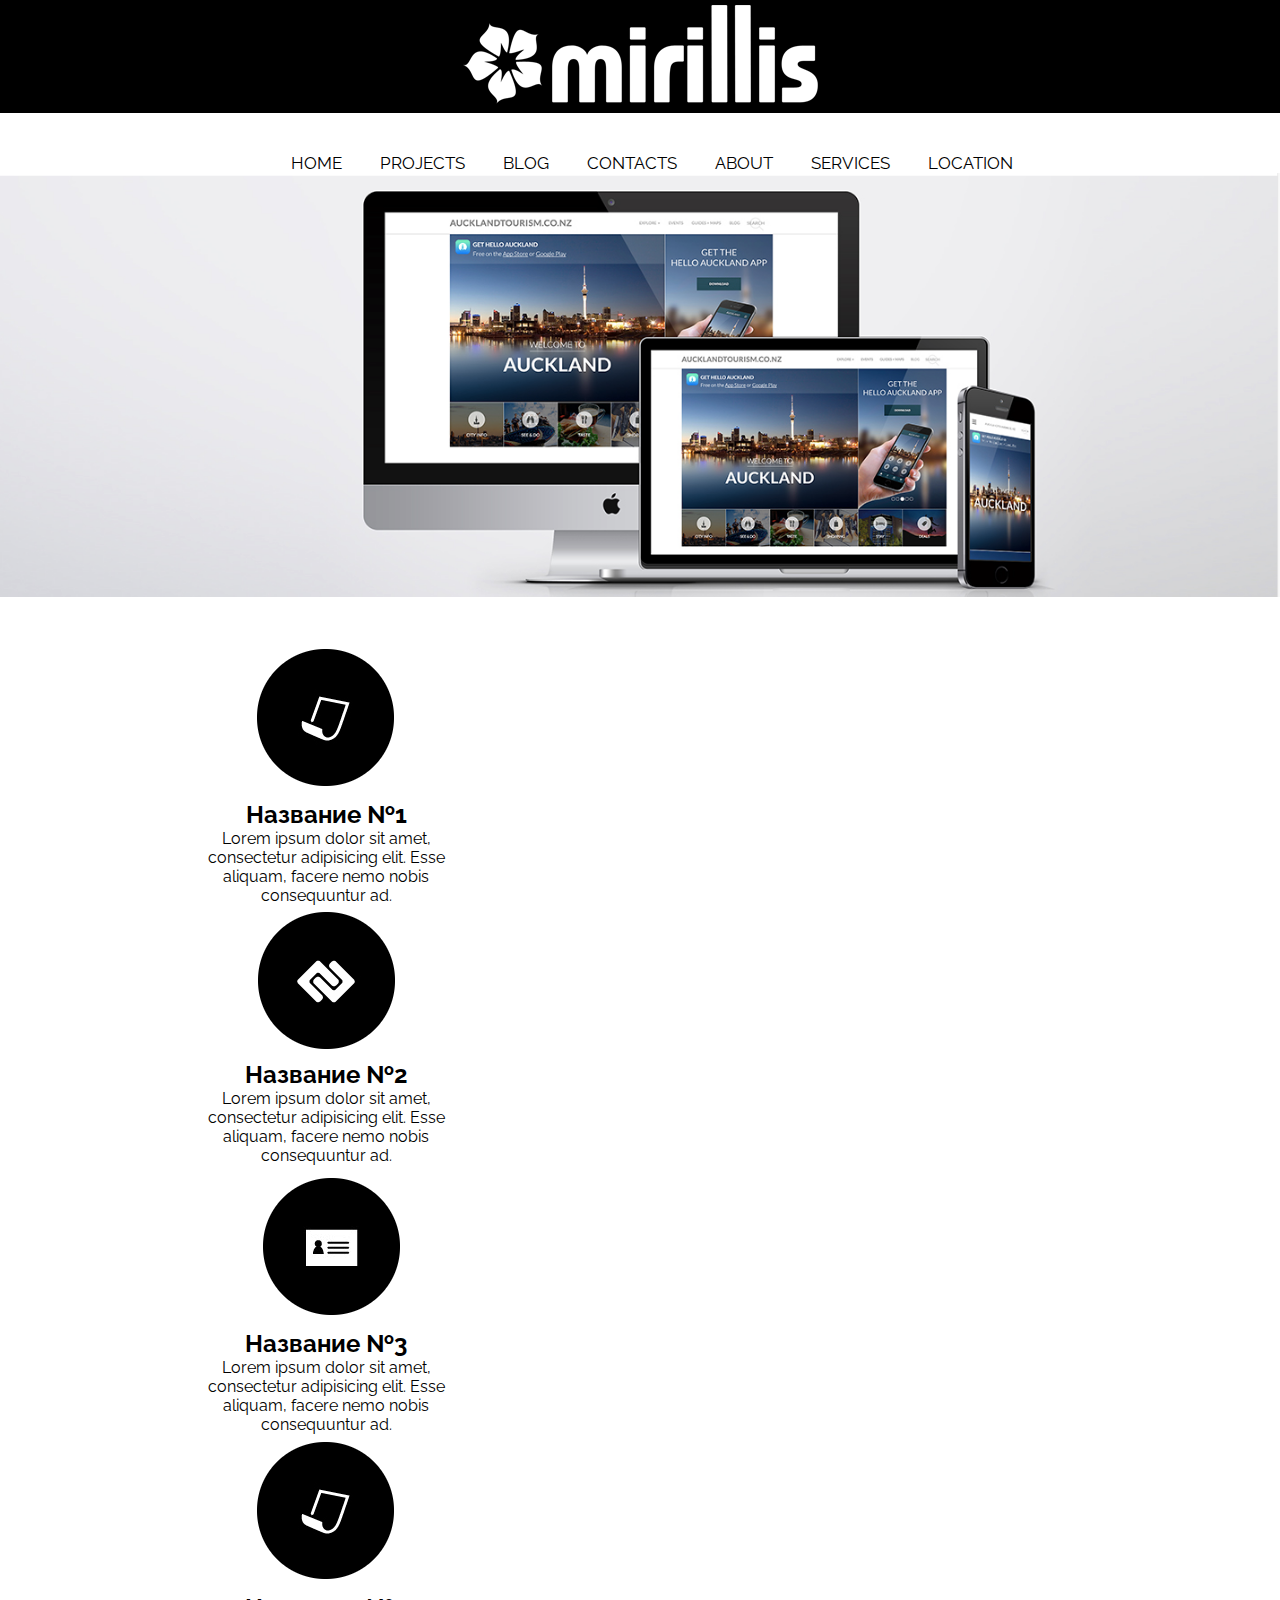
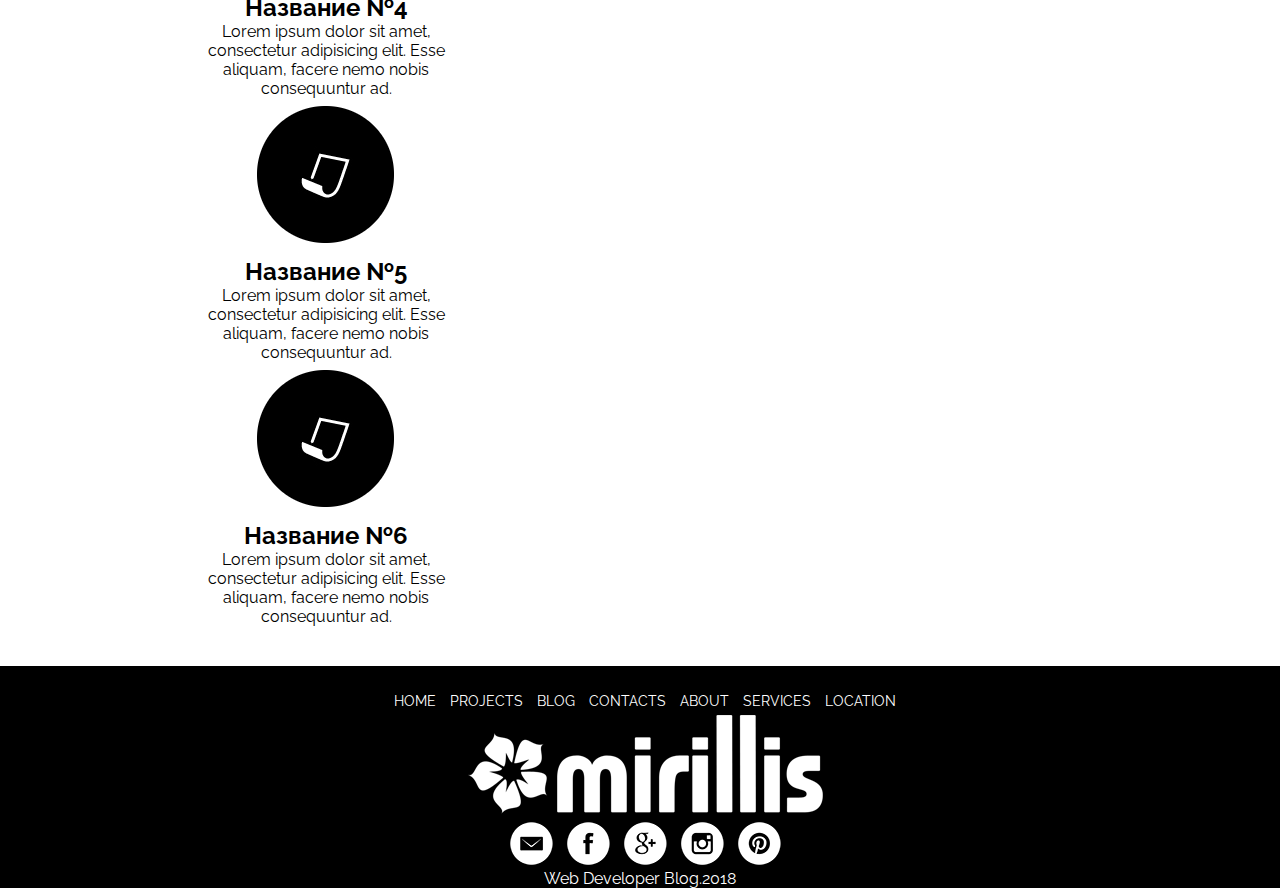
<file: index.html>
<!DOCTYPE html>
<html>

<head>
  <meta charset="utf-8">
  <title>Project: X</title>
  <link rel="stylesheet" href="css/style.css" />
  <link href="https://fonts.googleapis.com/css?family=Raleway" rel="stylesheet">
</head>
    <body style="color:Black; background-color:#ffffff ">
      <header>
        <div class="logo ">
          <a href="index.html "><img class="graficlogo " src="img/logo.png " alt="logo " </a>
        </div>
        <nav>
          <div class="topnav " id="myTopnav ">
            <a href="index.html ">HOME</a>
            <a href="project.html ">PROJECTS</a>
            <a href="blog.html ">BLOG</a>
            <a href="contact.html ">CONTACTS</a>
            <a href="about.html ">ABOUT</a>
            <a href="services.html ">SERVICES</a>
            <a href="location.html ">LOCATION</a>
            <a id="menu " href="# " class="icon ">&#9776;</a>

          </div>
        </nav>
      </header>
      <main>

        <img src="img/web.jpg " alt=" " class="mw-100 " />
      <div class="advantages_container ">
      <div class="advantages ">
        <div class="advantages_item ">
          <img src="img/1.png " alt=" " />
          <h2>Название №1</h2>
          <p>Lorem ipsum dolor sit amet, consectetur adipisicing elit. Esse aliquam, facere nemo nobis consequuntur ad.</p>

          <img src="img/2.png " alt=" " />
          <h2>Название №2</h2>
          <p>Lorem ipsum dolor sit amet, consectetur adipisicing elit. Esse aliquam, facere nemo nobis consequuntur ad.</p>

          <img src="img/3.png " alt=" " />
          <h2>Название №3</h2>
          <p>Lorem ipsum dolor sit amet, consectetur adipisicing elit. Esse aliquam, facere nemo nobis consequuntur ad.</p>

          <img src="img/1.png " alt=" " />
          <h2>Название №4</h2>
          <p>Lorem ipsum dolor sit amet, consectetur adipisicing elit. Esse aliquam, facere nemo nobis consequuntur ad.</p>

          <img src="img/1.png " alt=" " />
          <h2>Название №5</h2>
          <p>Lorem ipsum dolor sit amet, consectetur adipisicing elit. Esse aliquam, facere nemo nobis consequuntur ad.</p>

          <img src="img/1.png " alt=" " />
          <h2>Название №6</h2>
          <p>Lorem ipsum dolor sit amet, consectetur adipisicing elit. Esse aliquam, facere nemo nobis consequuntur ad.</p>
      </div>
      </div>
      </div>
      </main>
      <footer>
        <nav>
          <a href="index.html ">HOME</a>
          <a href="project.html ">PROJECTS</a>
          <a href="blog.html ">BLOG</a>
          <a href="contact.html ">CONTACTS</a>
          <a href="about.html ">ABOUT</a>
          <a href="services.html ">SERVICES</a>
          <a href="location.html ">LOCATION</a>
        </nav>
        <div class="logo ">
          <a href="index.html "><img class="graficlogo " src="img/logo.png " alt=" " />
          </a>
        </div>
        <div class="social">
          <a href="#"><img src="img/em.png" alt=""></a>
          <a href="#"><img src="img/face.png" alt=""></a>
          <a href="#"><img src="img/goo.png" alt=""></a>
          <a href="#"><img src="img/inst.png" alt=""></a>
          <a href="#"><img src="img/pint.png" alt=""></a>
        </div>
        <p>
          Web Developer Blog.2018
        </p>
      </footer>
      <script src="js/script.js "></script>
    </body>
</html>
</file>
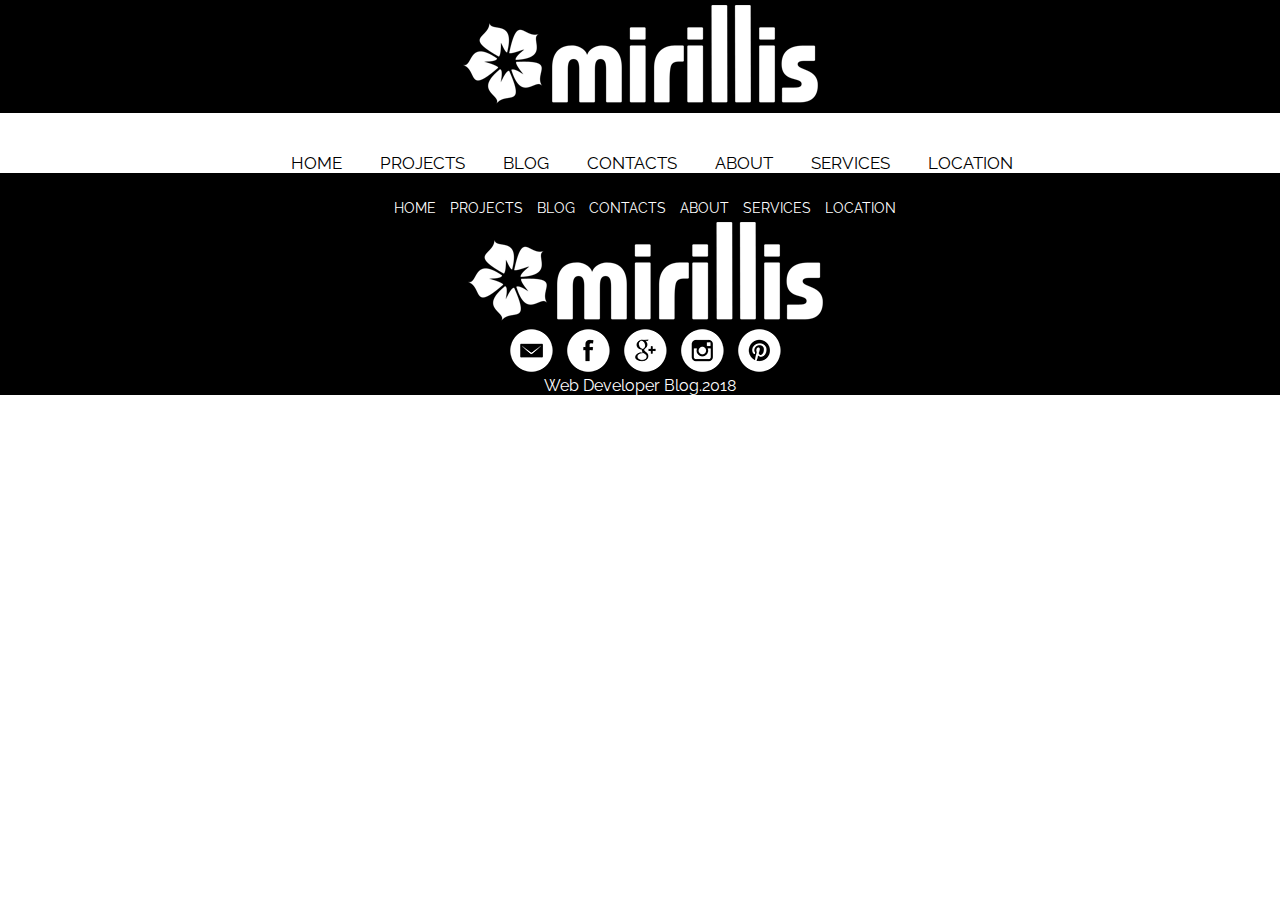
<file: blog.html>
<!DOCTYPE html>
<html>

<head>
  <meta charset="utf-8">
  <title>Project: X</title>
  <link rel="stylesheet" href="css/style.css" />
  <link href="https://fonts.googleapis.com/css?family=Raleway" rel="stylesheet">
</head>
    <body style="color:Black; background-color:#ffffff ">
      <header>
        <div class="logo ">
          <a href="index.html "><img class="graficlogo " src="img/logo.png " alt="logo " </a>
        </div>
        <nav>
          <div class="topnav " id="myTopnav ">
            <a href="index.html ">HOME</a>
            <a href="project.html ">PROJECTS</a>
            <a href="blog.html ">BLOG</a>
            <a href="contact.html ">CONTACTS</a>
            <a href="about.html ">ABOUT</a>
            <a href="services.html ">SERVICES</a>
            <a href="location.html ">LOCATION</a>
            <a id="menu " href="# " class="icon ">&#9776;</a>

          </div>
        </nav>
      </header>
      
      <footer>
        <nav>
          <a href="index.html ">HOME</a>
          <a href="project.html ">PROJECTS</a>
          <a href="blog.html ">BLOG</a>
          <a href="contact.html ">CONTACTS</a>
          <a href="about.html ">ABOUT</a>
          <a href="services.html ">SERVICES</a>
          <a href="location.html ">LOCATION</a>
        </nav>
        <div class="logo ">
          <a href="index.html "><img class="graficlogo " src="img/logo.png " alt=" " />
          </a>
        </div>
        <div class="social">
          <a href="#"><img src="img/em.png" alt=""></a>
          <a href="#"><img src="img/face.png" alt=""></a>
          <a href="#"><img src="img/goo.png" alt=""></a>
          <a href="#"><img src="img/inst.png" alt=""></a>
          <a href="#"><img src="img/pint.png" alt=""></a>
        </div>
        <p>
          Web Developer Blog.2018
        </p>
      </footer>
      <script src="js/script.js "></script>
    </body>
</html>
</file>
<file: css/style.css>
* {
  margin: 0;
  padding: 0;
}

a {
  text-decoration: none;
}

li {
  text-decoration: none;
  list-style:
}

body {
  font-family: 'Raleway', sans-serif;
}

.logo {
  background: #000000;
  width: 100%;
  display: flex;
  justify-content: center;
}

.graficlogo {
  padding: 5px;
  max-width: 100%;
  box-sizing: border-box;
}
.gallery {
  width: 80%;
  margin: auto;
  display: flex;
  flex-wrap: wrap;
  margin-bottom: 50px;
}
.photo-itm {
  width: 25%;
}
.photo-itm img {
  box-sizing: border-box;
  max-width: 100%;
  opacity: 0.7%;
}
.photo-itm img:hover {
  opacity: 1;
}

nav {
  margin: auto;
  width: 800px;
}

.topnav {
  background-color: rgba(#28458e, 0.8);
  font-size: 14px;
  margin-top: 40px;
}

.topnav a {
  color: #000000;
  text-align: center;
  padding: 15px 17px;
  font-size: 17px;
}

.topnav a:hover {
  border-bottom: 4px solid #000000;
}

.topnav .icon {
  display: none;
}

.mw-100 {
  max-width: 100%;
}

.advantages_container {
  display: flex;
  justify-content: center;
}

.advantages {
  padding-top: 40px;
  padding-bottom: 40px;
  width: 70%;
  display: flex;
  justify-content: space-between;
  text-align: center;
  flex-wrap: wrap;
}

.advantages_item {
  width: 30%;
}

footer {
  width: 100%;
  height: auto;
  background: #000;
  margin: 0 auto;
  text-align: center;
  padding-top: 25px;
}

footer a {
  color: white;
  font-size: 14px;
  margin-left: 10px;
}

footer p {
  color: white;
}

footer nav a:hover {
  border-bottom: 1px solid white;
}

.social img {
  margin-left: 10 px;
  margin-bottom: 10 px;
}

.social img:hover {
  background: #494949;
  border-radius: 50%;
}
.photo-itm{
  width: 45%;
  margin-left: 10px;

}

@media screen and (max-width: 768px) {
  .topnav a:not(:first-child) {
    display: none;
  }
  .topnav a.icon {
    float: right;
    margin-top: -17px;
    display: block;
    color: Black;
  }
  nav {
    width: 100%;
    height: 100px;
  }
  .topnav.responsive {
    position: relative;
  }
  .topnav.responsive a.icon {
    position: absolute;
    right: 0;
    top: 0;
  }
  .topnav.responsive a {
    float: none;
    display: block;
    text-align: left;
  }
  .advantages_item {
    width: 45%;
  }
  @media screen and (max-width: 420px) {
    .advantages {
      flex-direction: column;
    }
    .advantages_item {
      width: 100%;
    }
</file>
